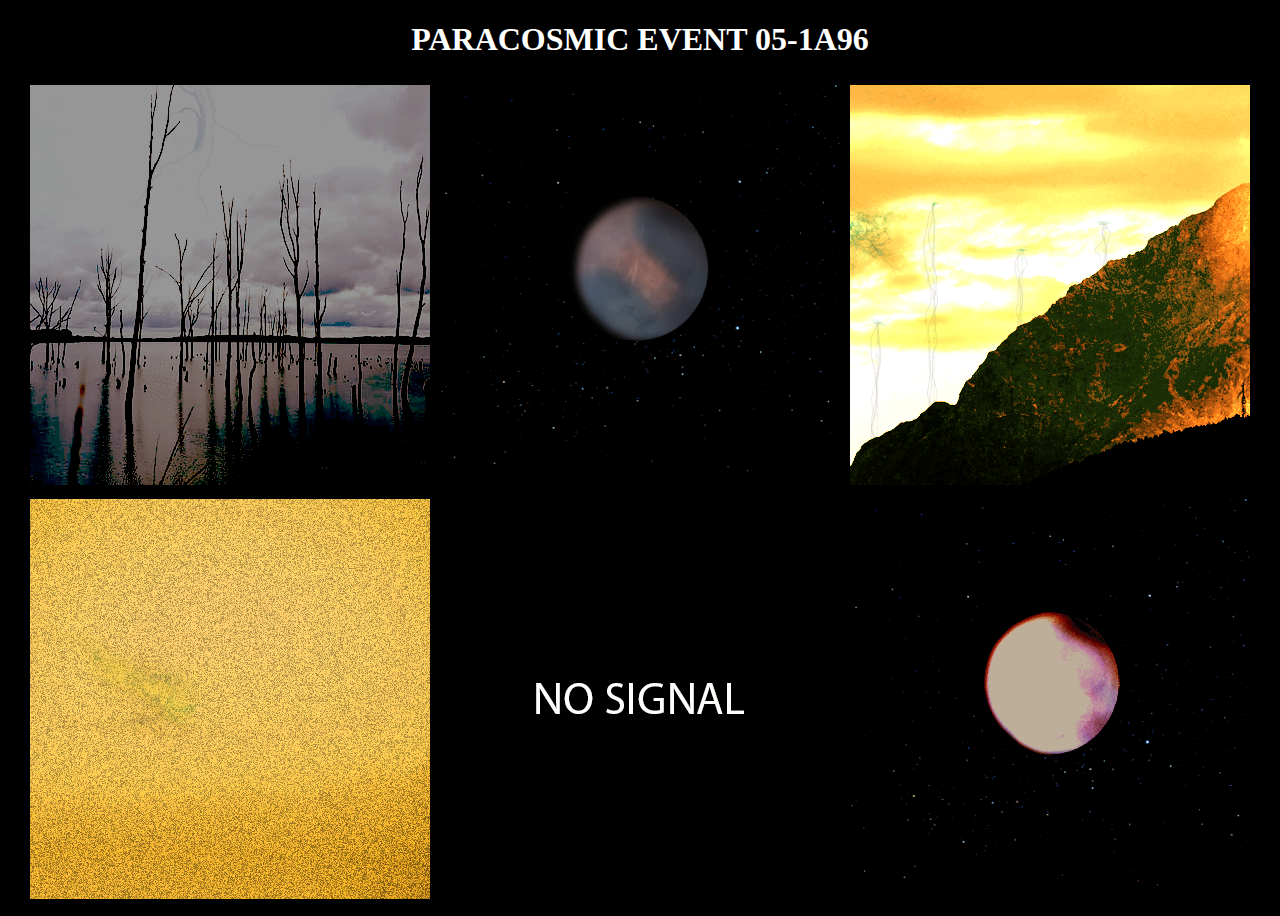
<file: index.html>
<!doctype html>
<html>
<head>
<meta charset="utf-8">
<title>05-1A96</title>
<link href="style.css" rel="stylesheet" type="text/css">
</head>

<body>
	<h1>PARACOSMIC EVENT 05-1A96</h1>
	
	<div class="image-container">
<a href="scars.html"><img src="scar.gif" width="400" height="400" alt=""/></a><a href="seeds.html"><img src="seed.gif" width="400" height="400" alt=""/></a><a href="tools.html"><img src="tools.gif" width="400" height="400" alt=""/></a><br><a href="worldeater.html"><img src="worldeater.gif" width="400" height="400" alt=""/></a><a href="metamorphosis.html"><img src="metamorphosis.gif" width="400" height="400" alt=""/></a><a href="rebirth.html"><img src="rebirth.gif" width="400" height="400" alt=""/></a></div>
</body>
</html>
</file>
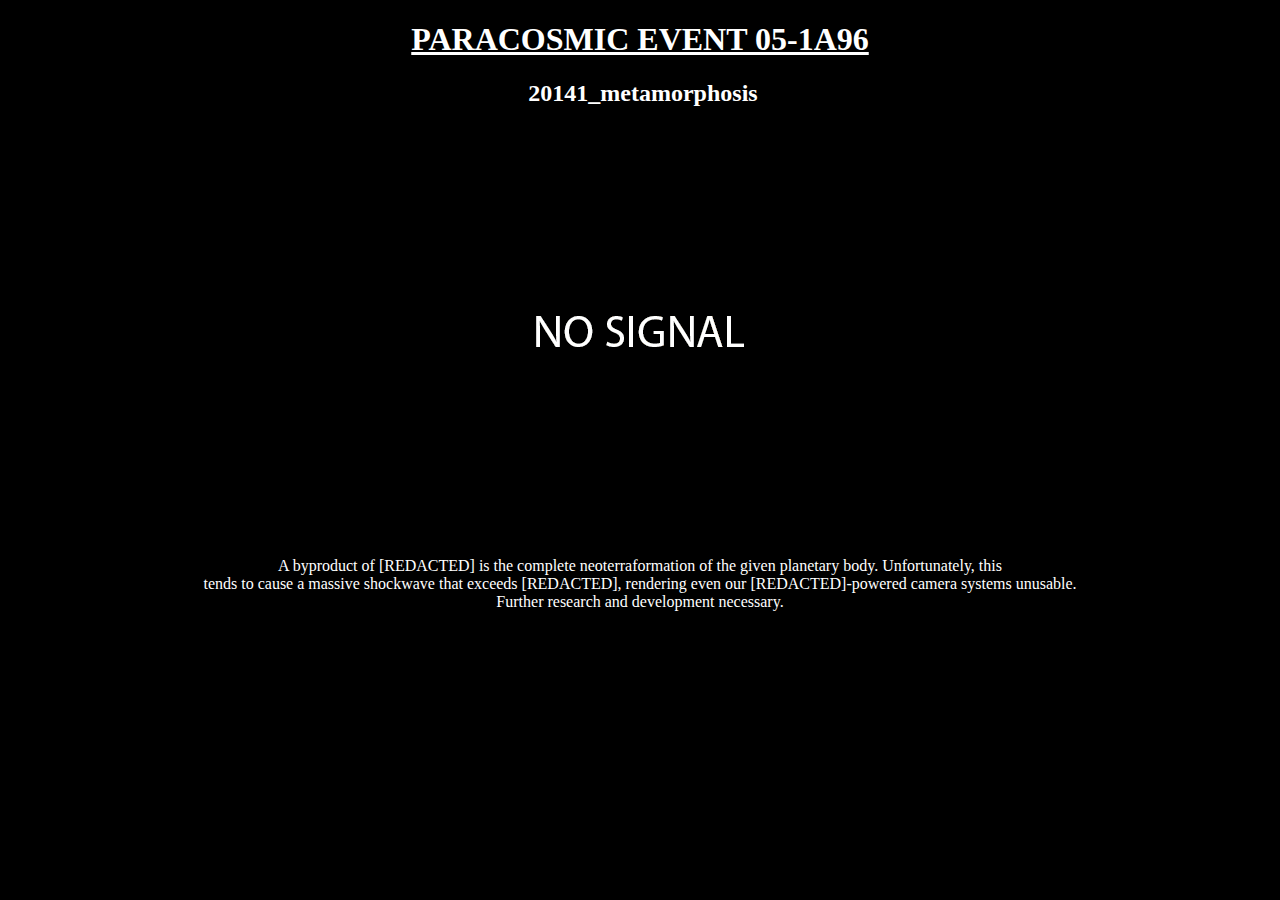
<file: metamorphosis.html>
<!doctype html>
<html>
<head>
<meta charset="utf-8">
<title>scar</title>
<link href="style.css" rel="stylesheet" type="text/css">
</head>

<body>
<h1><a href="index.html">PARACOSMIC EVENT 05-1A96</a></h1>
	<h2>&nbsp;20141_metamorphosis</h2>
	<div class="image-container"><img src="metamorphosis.gif" width="400" height="400" alt=""/></div>
	<p>A byproduct of [REDACTED] is the complete neoterraformation of the given planetary body. Unfortunately, this <br> tends to cause a massive shockwave that exceeds
		[REDACTED], rendering even our [REDACTED]-powered camera systems unusable. <br>
	Further research and development necessary.</p>
</body>
</html>
</file>
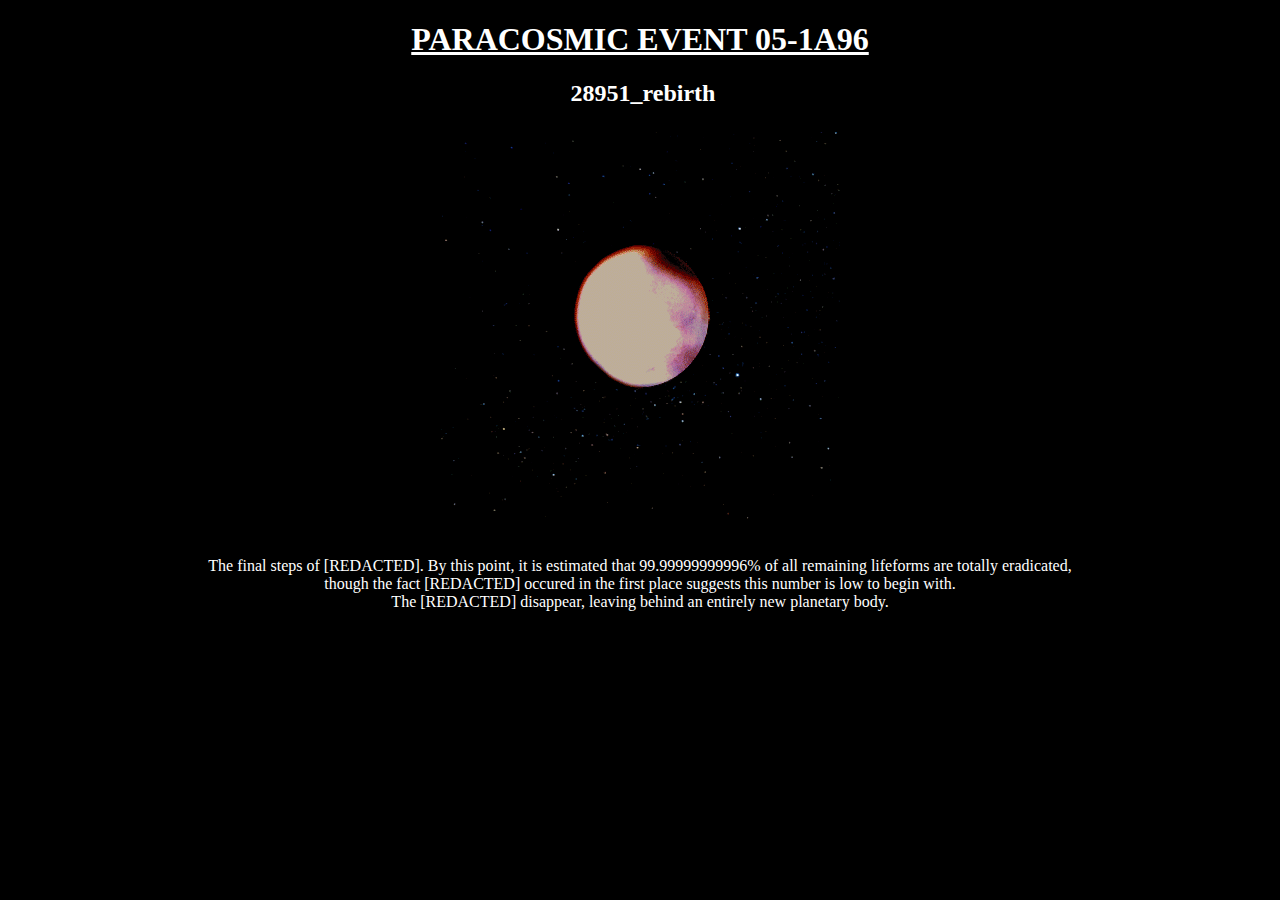
<file: rebirth.html>
<!doctype html>
<html>
<head>
<meta charset="utf-8">
<title>scar</title>
<link href="style.css" rel="stylesheet" type="text/css">
</head>

<body>
<h1><a href="index.html">PARACOSMIC EVENT 05-1A96</a></h1>
	<h2>&nbsp;28951_rebirth</h2>
	<div class="image-container"><img src="rebirth.gif" width="400" height="400" alt=""/></div>
	<p>The final steps of [REDACTED]. By this point, it is estimated that 99.99999999996% of all remaining lifeforms are totally eradicated,
		<br> though the fact [REDACTED] occured in the first place suggests this number is low to begin with. 
		 <br> The [REDACTED] disappear, leaving behind an entirely new planetary body. </p>
</body>
</html>
</file>
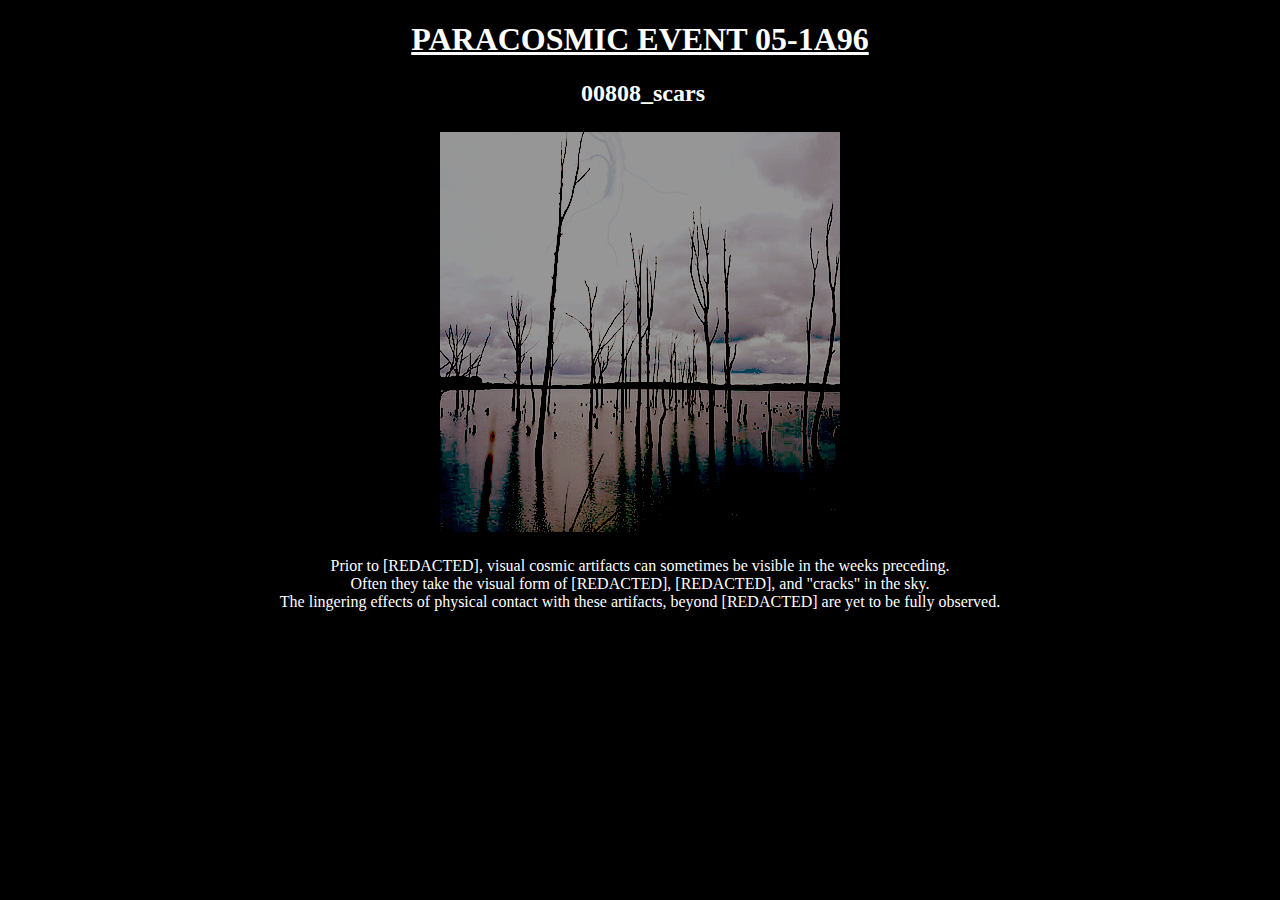
<file: scars.html>
<!doctype html>
<html>
<head>
<meta charset="utf-8">
<title>scar</title>
<link href="style.css" rel="stylesheet" type="text/css">
</head>

<body>
<h1><a href="index.html">PARACOSMIC EVENT 05-1A96</a></h1>
	<h2>&nbsp;00808_scars</h2>
	<div class="image-container"><img src="scar.gif" width="400" height="400" alt=""/></div>
	<p>Prior to [REDACTED], visual cosmic artifacts can sometimes be visible in the weeks preceding.
		<br>Often they take the visual form of [REDACTED], [REDACTED], and "cracks" in the sky.
	<br>The lingering effects of physical contact with these artifacts, beyond [REDACTED] are yet to be fully observed.</p>
</body>
</html>
</file>
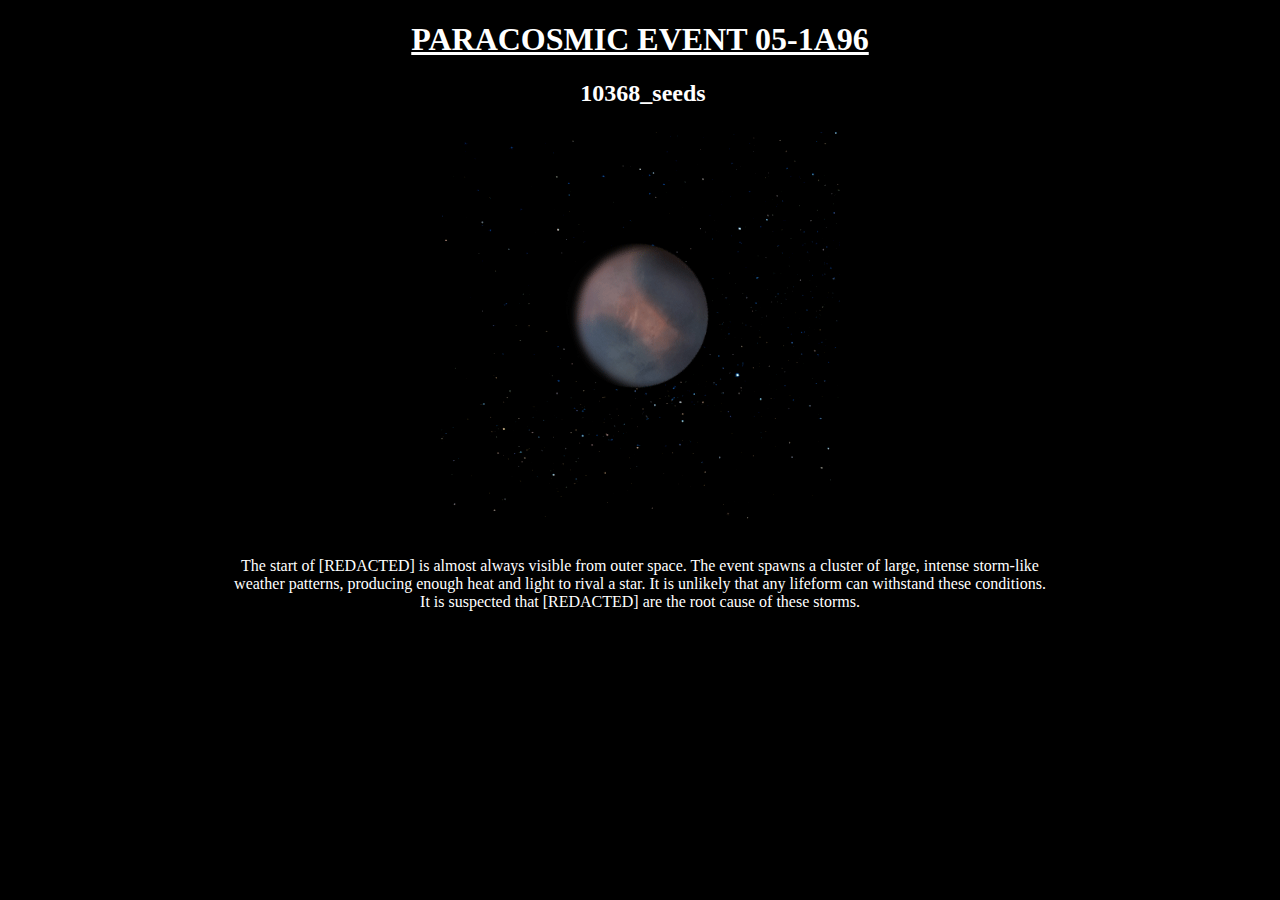
<file: seeds.html>
<!doctype html>
<html>
<head>
<meta charset="utf-8">
<title>scar</title>
<link href="style.css" rel="stylesheet" type="text/css">
</head>

<body>
<h1><a href="index.html">PARACOSMIC EVENT 05-1A96</a></h1>
	<h2>&nbsp;10368_seeds</h2>
	<div class="image-container"><img src="seed.gif" width="400" height="400" alt=""/></div>
	<p>The start of [REDACTED] is almost always visible from outer space. The event spawns a cluster of large, intense storm-like 
		<br>weather patterns, producing enough heat and light to rival a star. It is unlikely that any lifeform can withstand these conditions.
	<br>It is suspected that [REDACTED] are the root cause of these storms.</p>
</body>
</html>
</file>
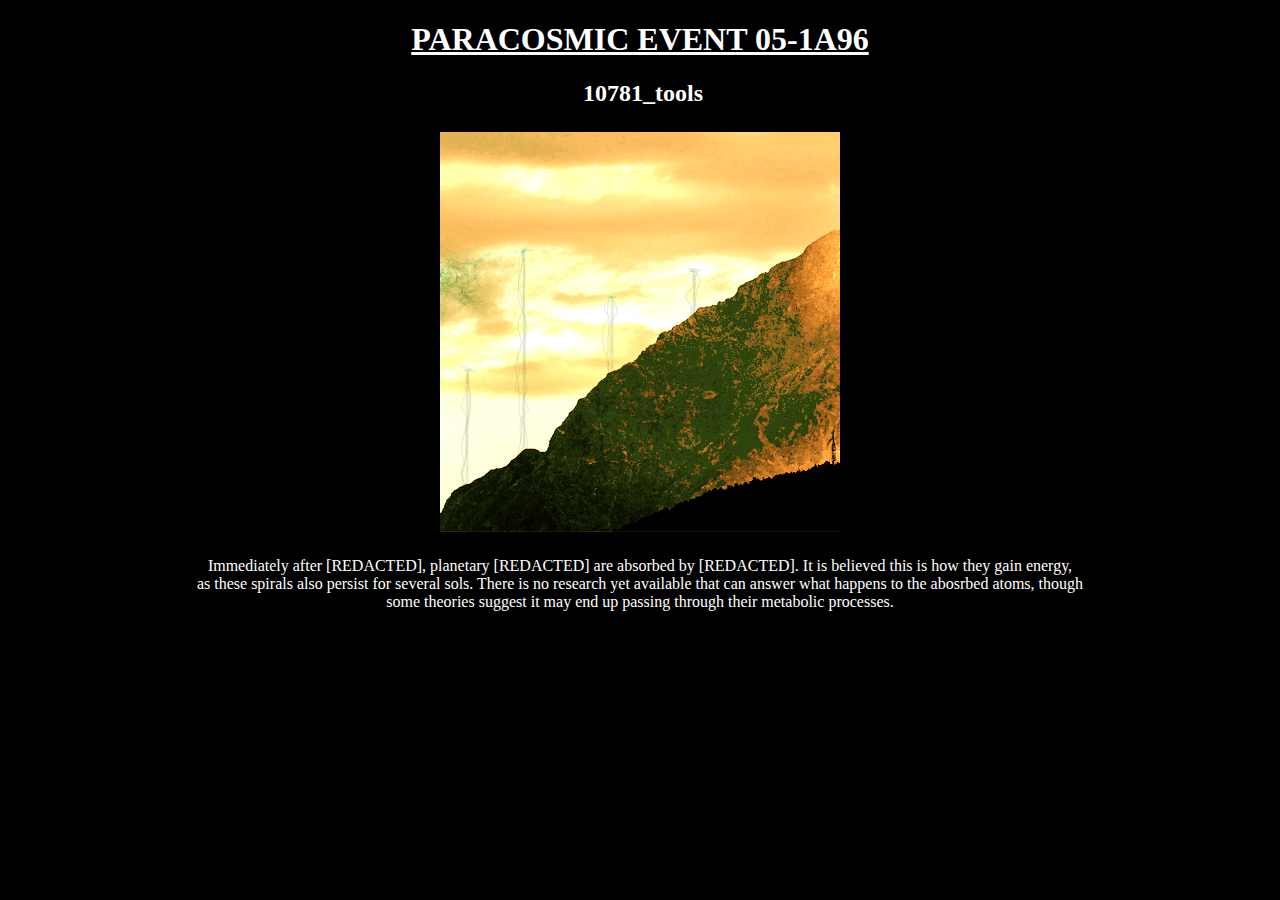
<file: tools.html>
<!doctype html>
<html>
<head>
<meta charset="utf-8">
<title>scar</title>
<link href="style.css" rel="stylesheet" type="text/css">
</head>

<body>
<h1><a href="index.html">PARACOSMIC EVENT 05-1A96</a></h1>
	<h2>&nbsp;10781_tools</h2>
	<div class="image-container"><img src="tools.gif" width="400" height="400" alt=""/></div>
	<p>Immediately after [REDACTED], planetary [REDACTED] are absorbed by [REDACTED]. It is believed this is how they gain energy,
		<br> as these spirals also persist for several sols. There is no research yet available that can answer what happens to the abosrbed atoms, though
	<br>some theories suggest it may end up passing through their metabolic processes.</p>
</body>
</html>
</file>
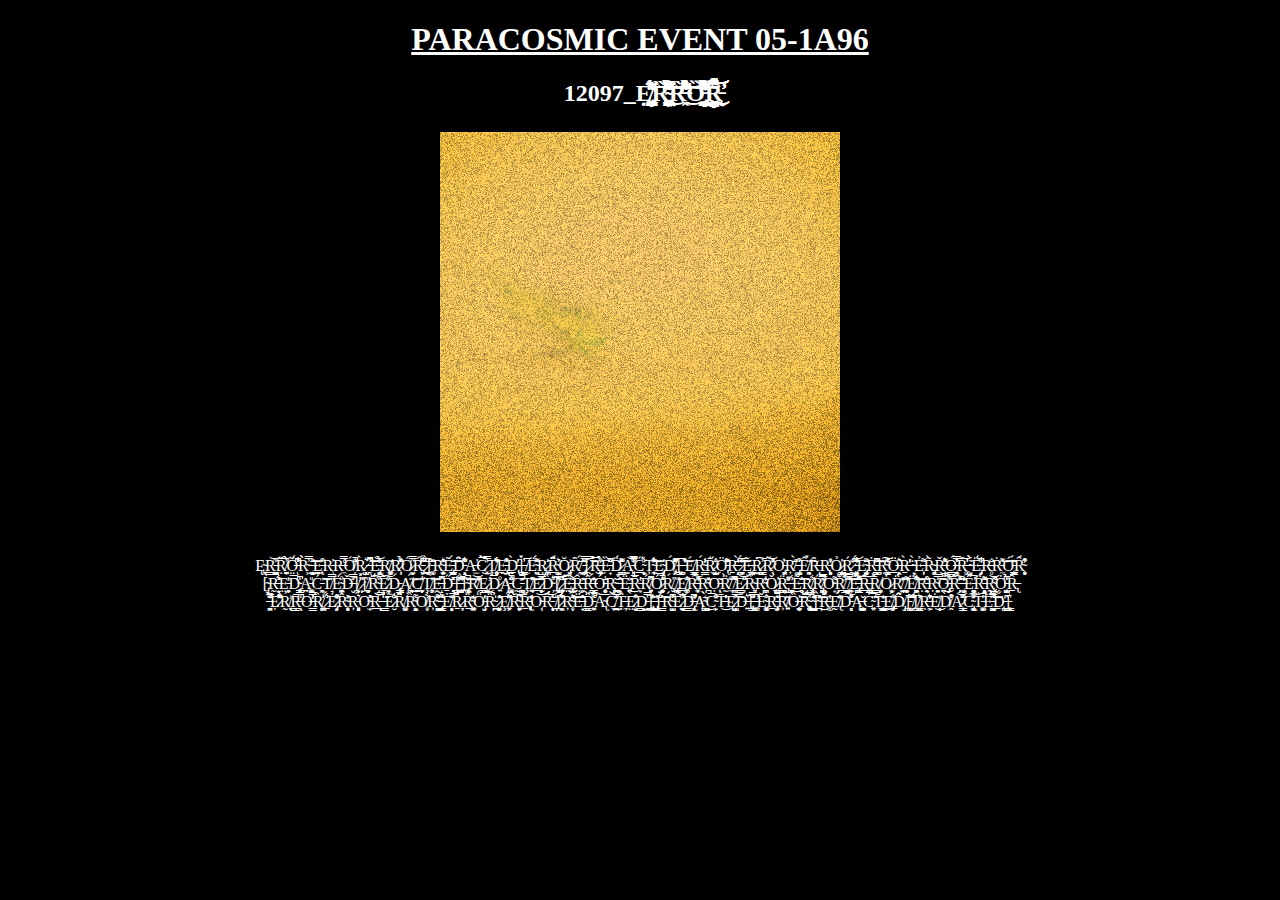
<file: worldeater.html>
<!doctype html>
<html>
<head>
<meta charset="utf-8">
<title>scar</title>
<link href="style.css" rel="stylesheet" type="text/css">
</head>

<body>
<h1><a href="index.html">PARACOSMIC EVENT 05-1A96</a></h1>
	<h2>&nbsp;12097_Ę̸̨̧̧̨̡̗̬͔̼̙͎͈̘̩͙̞̥̰̝̰̗̜̱̘̺͕̗̪̭̟̺͔̙̼̗̞̥̖͔̟̞͉̠̦̩͎̩̳̤̙̙̙͉͍̣̰̅͐͑̇͒͛̄͌̈͂́͊̏́̈́͛͗̃̒͌͘͝ͅͅͅͅȐ̴̢̧̗͉̯̹̖̮͉̭̪̦̙͍͚͉̱̰̺̪̜̮̝̤̳̜̽̒̊͗̽̃̑͌̓̓͗̾̀́͆̅͑̏̊̂̾̓͗̐̎̅͐̑͂̇̍͊͋̄̀̏̀̆̏̓̿̓̀̉̔̿̕̚͜͠͝͠Ȑ̶̖͖̈́̓̽̽̈̒́͂͗̑͒̋͐̽͑͛͆̆̈́̑͑̈́̌̔͊͂̽̓͋͗̄͑̒̄̇̋̍̉̆́̈́̂̇͒͋͐̍̊͛̊́̚͘͘̚͘͜͝͝͠Ơ̵̡̡̰̰̻͍̘̹̰̲͎̤̻̥̳̻͉̻̲͕̩͎̜̹̳̼̰̲̹̺̰̞̝̼̫̗̲̳̦̰̞̙̏̂́͐̒̒̏͑̄̀̔̏̏͗͊̋̊̓̓̊̇̈́̏́̈́͆̀͋̉́̾͗̈͊͋͌̉̆̿̈́̾̃̓́̈́͌̃̎̓̀̑̕̚̚͜͜͝͠ͅͅR̵̨̧̨̛̩̱͔̹̗͉͍̯͍̥͍̥̩̹̲̠͈̻̘̬̬̣͉̦̭̯̺̘̘̠̙̦̺͉̺̱̻̗̠̟̤͚͙̘̹̰͈͌̽̊̐̐͗̏͂̔͌͂͆̍̎̀̈̕͘̕̚͘͘͜͜͜͝͝͝͝͝͝ͅ</h2>
	<div class="image-container"><img src="worldeater.gif" width="400" height="400" alt=""/></div>
	<p>Ę̴͉͍͘R̵̮̪̱͉̺̳͒͝R̸̼̮̯͎̣̄̆̓̉͝O̶̤͆́͋̓̆̔ͅR̴͖̿̀̓̀ ̶̭̖̣̻̫̄̎̎͜͝E̵̱̹̖͒R̵̹̓R̶̛̼͑̿Ó̸͔̐̆͐̚R̷̦̝̦̺̝͛̀ ̶͉͋͆̚͝E̶̢̻̭̫͕̎̉͗͗͘͝R̸͎͍͙̗͍͚͂R̷̹͎͂̑̉̊̒̐Ó̷̮̬͕̋̿Ŕ̵̡̼̮͆͋̈́͂͝ ̷͙̤̮͉̊̅̀[̵̘͚̒̏̄R̴̼̗̥̯̟̒͛͊Ẽ̵̢̘̙̲̬̺̄̈́͝D̵͙̝̝̝̈͌̊̂͋A̶̫̕C̷͓̀̿̅̀͐͜Ţ̸̤̝̹͉̥̽͋͋̕E̵̡̱̣͐̒͒̔͜D̵̢̰̲͑̓̀]̶̳̹̭͕̠̳̀́̕ ̸̫̅Ë̴͈̼̤́͌̎Ṛ̷̹͍̪͐̇ͅR̴͕̙̺͕̲̈́͛̂̓̃͘Ŏ̷̡̮̖͗Ȓ̸͕̰̄̈́ ̵̡̯̹̦̦̪̏̿̈̒̆[̷̖̿͝R̶̦̥̞͍̉̅͗̊͘͜Ȅ̵̟̋̐͆D̷̺̩͇̖̎͂͌̈́͌̓A̵͓̤͉̣̿̐͑͋̚͝C̴̲͕̬̋͋ͅȚ̴̰̜͕̾͋̋͐̎͜͝E̴̡̩̒ͅD̸̡͓͌̔̽́̐͒]̶͓͇͖͔̅ ̵̣̔͑͒͝É̸̳̤̫̩̞R̴͇̼̓́͗̾͗R̷̺͕̖̜̾̋̄̐͜Ö̵̢͗̏͌̑̄Ṟ̶̩͎̝̇̾̄̀͑͝ ̷̱̬͖́̅̓̌͊͝Ẽ̶̺͎̲͍͜R̷͇̣̙̤̓̇̇͠R̷̜̖̋̎̓͗̊͝Ơ̵̡̭̱̗Ŗ̸̩̄̀̎̕ ̶̡͈͔̺͒̍Ê̸͖͉̟̘̈́̀͠Ȓ̶͔̩R̵̨̨̻̻̊̓͗Ỏ̷̧̳̘͈̤̔͜Ŕ̷̰̩̐͑̃ ̵͓͕̝̘̻͖̈́̅͛͋͑̔É̴̡̖̫̹̬͈̈͌Ṙ̵͇̙̼͆̐̋͝͝R̴̤͍̖̦̺͌̍͑̓͠O̶̲̭̱̙͎͛̈̑͘R̶̠̓̒͗̀ ̴͙̈̀Ẻ̶͎̹͌R̴̡̼͙̀̃͘ͅR̶͕̜̍̌̓͌̎͛͜O̶͉̳̜̭̼̓̔́͛̿R̶̗͚̍̆̓͘͝ ̴̗̀̇̀E̶̡̟͎͑͋͆̈́R̶̥̐Ṙ̵̼̓͌͝Ó̵̧̪̭̳̭͊̈́R̴̟̥̻̂̑́͗͒
		<br>[̴̡̀R̶̬̰̟̎͋̓E̵̯̤͕͔͑͗͘D̴̜̥͇̝̹͓͆̾̅A̵̭͚̱̤͈̫̎Ć̵͔̖͖͝T̸̘̿Ë̴̜͖̼͙̯́̊D̶̬̿̊̌̍]̸̛̙̹ͅ ̷̙̙̓́́̀̒[̸̝̬̼͉̏R̴̦̈̈́͒͠E̷͎̠͖̘͗̇̃̊͠D̵̨̢͇́Ą̸̖̘̱̈́͜͝C̸̩̮̰̗͕̠̾̍̍Ţ̸̧͈̼̹̍̀͝Ḙ̶̝͆̑D̵̘͉̠̽̽̒̋̔]̵̛̜̳͈̦̤͑̓͋̇͘ ̵͓̝͍̽͆͐̀̊͗[̴̢̦̦̖̻͚͊̆̚͝R̸̗̐͐͑͗͝E̷̛̤̳̝͓͜D̷͍̊̅Ą̵͈͚̘̟̐̊̀̋̚C̵͎̻̪̰͊̚ͅŢ̸͉͉͍̫̽̓͝E̷̠̫͕̙̗͌̿̊ͅD̴͕̏͛̊]̸̢̩̬̗͈̝̅͑͛̂̅͝ ̷̧̧̮̱͛̅̄̄̓E̶̢̤͚͌̏̅͜R̶͖̤͕͊̂Ȓ̶̙͇͐̈́̇͊Ó̵̝̯̜̞̥̄̾R̴̨̭̮̪͂ ̶͕̟̭̉̂͐̈́Ë̵͍̤͍͗̈͜R̵͙͑̅̓̄Ŕ̸͍̟̑̍͆Ó̷̰̥̜̝̤͈̒̾̇̎̚R̸̢̮̔́ ̸̢̠̮̠͈̏̃E̸̠͚͍̽̾̓ͅR̶̛̼͓͎̎̽͠R̴̪̎͊Ọ̵̹̖͂R̸̼̰̀̊͂̈ ̸͈̱̪̓̾͆͂͒͂E̷̳̳͎̎̊͝Ȑ̴̦͍́R̴̻̪̼̾͊Ǒ̷̺͍̪̲̕ͅR̵̡̛̰̺̳̊̈̽͗ ̵̱̻̣͋͘͜Ẽ̶͉̬͉̈́̓͐͠Ṛ̸̢̱͔̦̗͋R̸̡̝̪̘͊̋̿̚O̴͙͌R̸͇̠͖̟̱͋̆̀̉͗ ̸̧̞̪̯̮̔̈́̿̊͝͠E̶̡͇̤͖̹͒́̈́̾͌͠R̶̺̼͚̱͇̂̃͘͝ͅR̸̜̝̳̳̗͖̀̀̄Ȯ̷̫͈ͅR̸̘̫̼̘̈́͐͊͊ ̸̖̞̯̬͗̂͌Ë̸̞̬͖͖́̽͒͋͝͝R̵̯̖̣̟͂͒Ṛ̴̯̘̙̿̍͠O̶̧̡̤̠̗͋̔̀̈͜͠R̵͕̗̗̃͊̓̇̊͠ ̶͖̬̝̹͊͗͐̆E̵̬̯̻̯͕̋́̋́̕̚R̵̭̻̝̙͌̎̈́͂̕̕R̴͓̰͓͌̑͜͝Ȯ̵̝̺̻̫̜̉͆̒̍ͅR̶̢̠̱̂
	<br>̶͕̤̟̭̠̆̆͌̅̉̚Ẹ̷͋̽͌͒̕R̸͉̰̖̜͗́͘R̶̳̱͔̣̖͆̄̒O̶͇͑̓͗̿R̸̪̙͚̍̾̏ ̷̠͐͋́Ė̷̡̙͑͗̂̏͒ͅȒ̴̻̟̥̩̽͗Ŗ̵̻̘̹̗͓͛́O̴͔̫͐̎̕R̵̖̩̲͆̿͝͝ͅ ̵̳̃̈́E̷̮̐̃͋R̸̮͚͈̈́̈́̃R̴̭͕̬͈͌̏ͅO̸̩̥͋Ŗ̴͕̼̦̭͖͑͌̎̌ ̶̡̬͇̭̹̾̀͌Ė̸̦͕̻̝̌̓̚R̷̞̱͕̈́̌R̴͚̫̱͍͂͊̈́͑O̵̡̬͑̒̈R̴̯̪̉̈́̍ ̷͓̩̫̻͊̓͐Ȩ̸̠͓̗̔͋̑̈́R̴̙̗͍̼͙͆͛̆̀͆R̵̨̨̢̛̹̱͊̆̃O̴̜͔͝R̵͕͔͎̹͕̘̓̈́́͂̈́͝ ̸͔͎̠̄̎[̷̩̭̟̼͋̑͋̎Ŗ̴̛̩̥͛̈́̒͝Ë̶̟́̒̎̈̂D̵̳͍̯͕̤̀̈́̍͌̚Ã̴̢̅C̸̪͊̋͐̀͜͝͝T̶̼̣̦̈E̷͈̹̬̤͐̑̊̀D̵̳̭̠͉͕̿̔͜]̵̢̬̮̹͓̺͐̀̐͊ ̵̢̼̬̰̂̃͑[̵̳͇̒̉̀̔͘͝R̴̗̩̺̙͐̓͆̓́E̷̮̫͉̬͋͆́̕͝D̶̢̛̙͈̖̳̓͆̐Ą̴͙̱̳̄̀̀͑͜ͅC̴̙̗͒̅̐T̶̔̓̄̍͘͜Ę̷̦̝̺͙͔̅̓̑͠D̶͍͛̌]̵̨̢̳̿̈̈̌͐̆ ̶̛͚̼͆ͅͅE̴̥͚͈͓̓̊̌R̵̡͙̱̥̫͂͐̚Ŗ̸͍͍̈́͂Ȍ̶̧̬̜͔̱̰͐͝R̴̢̨̩͚̫̥̈́̃̿̓͠͝ ̴̛̝͔̺̘̖͖̂̍̇̈́͑[̴̪͗̎̽̀͜͝R̶͚̓̈́́̌͑́Ḛ̸̢̈́̈́͑͐̈́D̵͕̻̑̊̒̔͠Ą̶̥̼̘̪̬̌Ċ̴͓̱̃̈́́̚T̵̥͈͇͙̍͑͂̆͘͜ͅḚ̸̡̡̲͓́̋̾D̸̡̝̂̋̈]̵̼̺̜͎͉̏̄̄̏͌̌ ̸̞̜̍͋̆̔̊[̸̱͈̻͇̺͍͛̇̕Ṛ̶̰̗̑̇͛͗̏͠E̸͙̩̦͗̇͜D̸̯̔̀͒̊A̷͕̦͇̜̞͌͌̊͘͝C̴̢̭̞̼̘̬̽͋͠T̵̩̙͚͖̏̔̚Ë̵̺͎͖̼̗͕́͌́̅̚͝D̵̨͕̱̝̪̦̀͑́̕͘]̵͇͙̠̥͛</p>
</body>
</html>
</file>
<file: style.css>
@charset "utf-8";

body {
  background-color: black;
	color: white;
}

.image-container {
	text-align: center;
}

.image-container img {
	margin: 5px;
}

h1 {
	text-align: center;
}

h2 {
	text-align: center;
	
}

p {
	text-align: center;
}

a {
	color: white;
	
}
</file>
